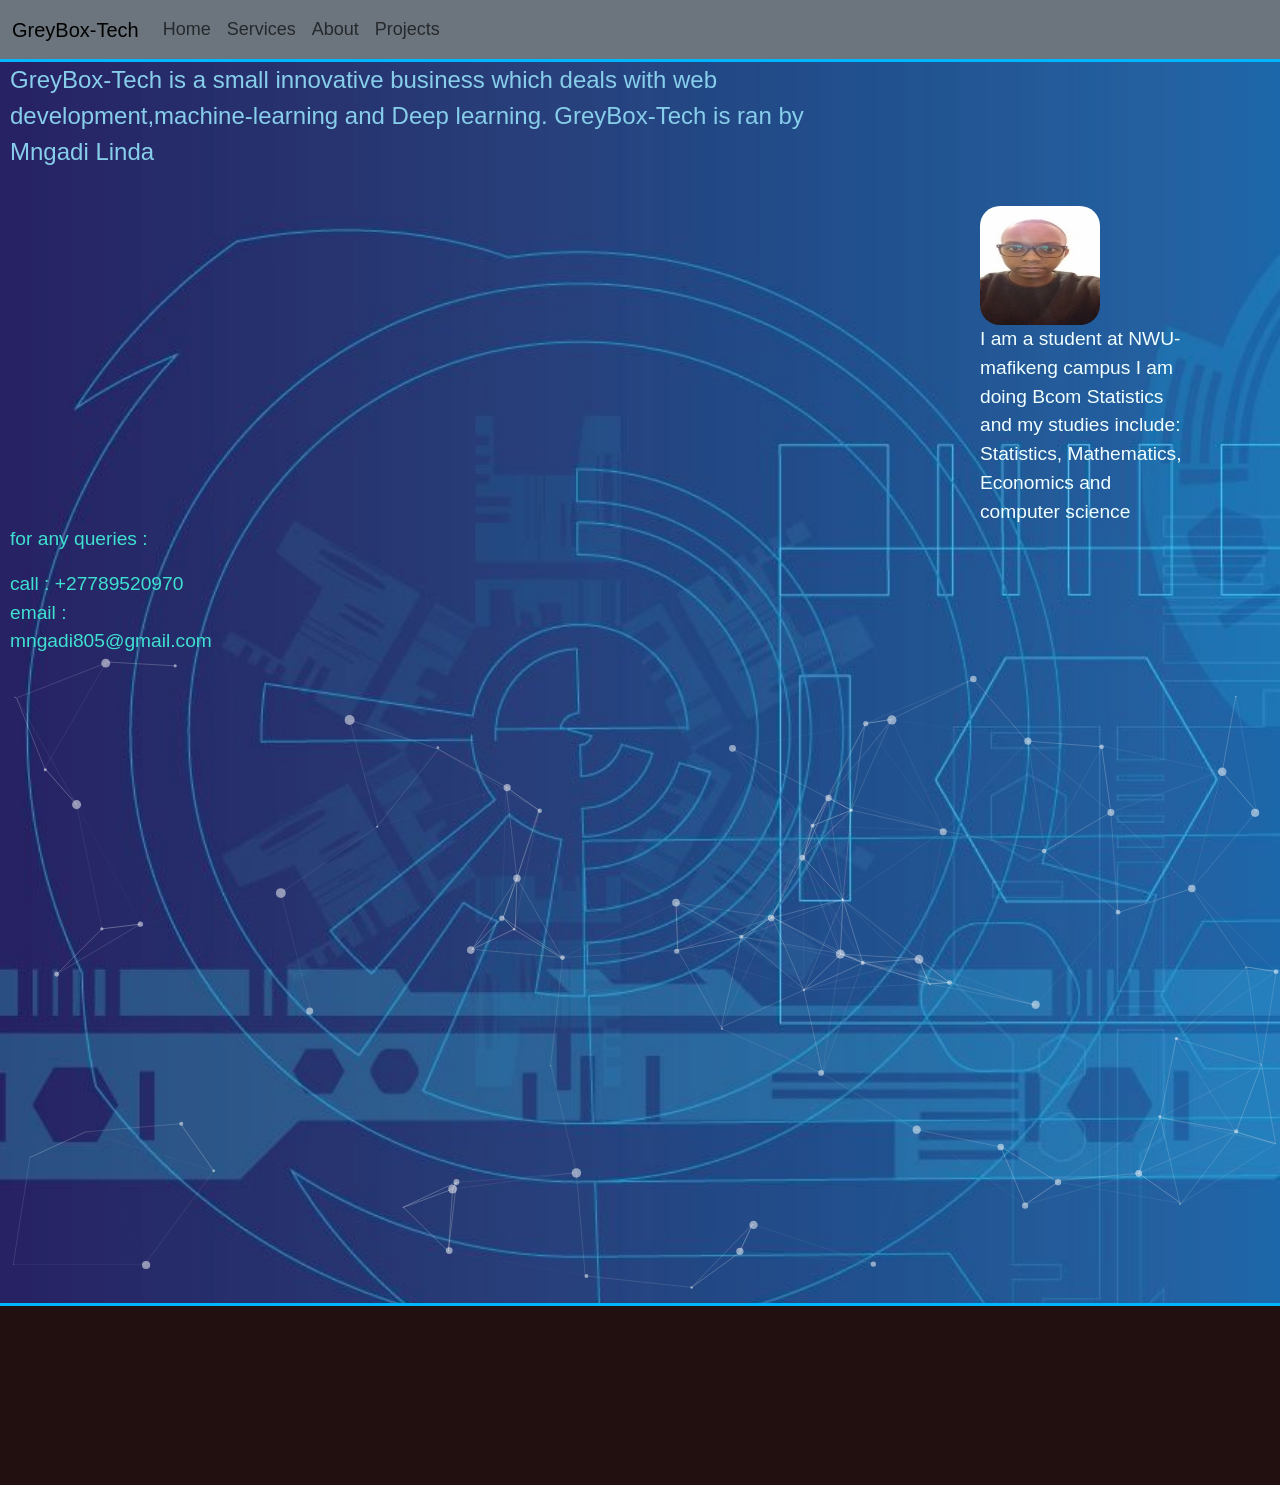
<file: about.html>
<!DOCTYPE html>
<html lang="en">
<head>
    <meta charset="UTF-8">
    <meta http-equiv="X-UA-Compatible" content="IE=edge">
    <meta name="viewport" content="width=device-width, initial-scale=1.0">
    <title>GreyBox-Tech</title>
    <link href="https://cdn.jsdelivr.net/npm/bootstrap@5.1.3/dist/css/bootstrap.min.css" rel="stylesheet" integrity="sha384-1BmE4kWBq78iYhFldvKuhfTAU6auU8tT94WrHftjDbrCEXSU1oBoqyl2QvZ6jIW3" crossorigin="anonymous">
    <link href="/styles/index.css" rel="stylesheet" type="text/css">
  </head>
<body>
    <nav class="navbar navbar-expand-lg navbar-light bg-secondary" id="nav_bar">
        <div class="container-fluid">
          <a class="navbar-brand" href="index.html">GreyBox-Tech</a>
          <button class="navbar-toggler" type="button" data-bs-toggle="collapse" data-bs-target="#navbarSupportedContent" aria-controls="navbarSupportedContent" aria-expanded="false" aria-label="Toggle navigation">
            <span class="navbar-toggler-icon"></span>
          </button>
          <div class="collapse navbar-collapse" id="navbarSupportedContent">
            <ul class="navbar-nav me-auto mb-2 mb-lg-0" id="activity">
              <li class="nav-item">
                <a class="nav-link" aria-current="page" href="/html/index.html">Home</a>
              </li>
              <li class="nav-item">
                <a class="nav-link" href="/html/services.html">Services</a>
              </li>
              <li class="nav-item ">
                <a class="nav-link " href="/html/about.html">
                  About
                </a>
              </li>
              <li class="nav-item">
                <a class="nav-link" href="/html/projects.html">Projects</a>
              </li>
            </ul>
          </div>
        </div>
      </nav>
    <section class="particles-js">
        <div id="particles-js">
            <p class="abt-GBT">
              GreyBox-Tech is a small innovative business which deals with web development,machine-learning and Deep learning.
              GreyBox-Tech is ran by Mngadi Linda
            </p>
            <img id="myimage" src="/pictures/20210216_214416-1.jpg" height="119px" width="120px">
            <aside class="one">
              I am a student at NWU-mafikeng campus
              I am doing Bcom Statistics and my studies include:
               Statistics, Mathematics, Economics and computer science
            </aside>
            <aside class="two">
              <p>for any queries :</p>   
              call : +27789520970    
              email : mngadi805@gmail.com
            </aside>
        </div>
    </section>
    <script src="https://cdn.jsdelivr.net/npm/bootstrap@5.1.3/dist/js/bootstrap.bundle.min.js" integrity="sha384-ka7Sk0Gln4gmtz2MlQnikT1wXgYsOg+OMhuP+IlRH9sENBO0LRn5q+8nbTov4+1p" crossorigin="anonymous"></script>
    <script src="/js/particles.js"></script>
    <script src="/js/app.js"></script>
</body>
<footer id="bggf" class="bg-something">
  <section id="footer" class="py-5">
    <div class="container text-center">
      <a href="https://twitter.com/LindaMngadi4?t=LuN89OqlTzts5tzGcXyzTg&s=08" class="twitter"></a>
      <a href="https://www.linkedin.com/in/linda-mngadi-17761117a" class="linkedin"></a>
      <a href="https://m.facebook.com/linda.mngadi.5" class="facebook"></a>
    </div>
  </section>
</footer>
</html>
</file>
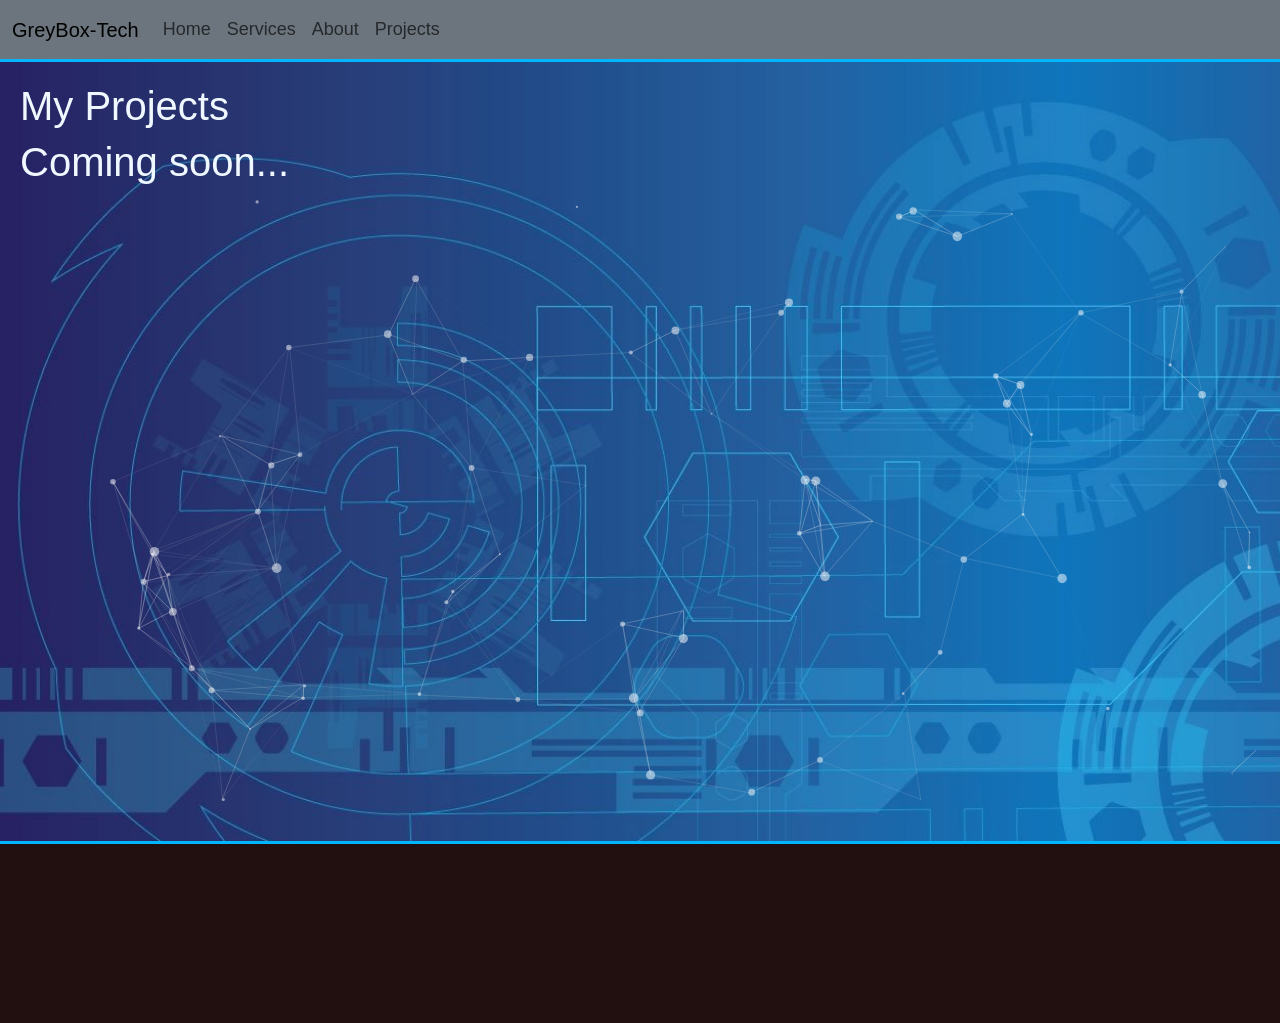
<file: projects.html>
<!DOCTYPE html>
<html lang="en">
<head>
    <meta charset="UTF-8">
    <meta http-equiv="X-UA-Compatible" content="IE=edge">
    <meta name="viewport" content="width=device-width, initial-scale=1.0">
    <title>GreyBox-Tech</title>
    <link href="https://cdn.jsdelivr.net/npm/bootstrap@5.1.3/dist/css/bootstrap.min.css" rel="stylesheet" integrity="sha384-1BmE4kWBq78iYhFldvKuhfTAU6auU8tT94WrHftjDbrCEXSU1oBoqyl2QvZ6jIW3" crossorigin="anonymous">
    <link href="/styles/index.css" rel="stylesheet" type="text/css">
  </head>
<body>
    <nav class="navbar navbar-expand-lg navbar-light bg-secondary" id="nav_bar">
        <div class="container-fluid">
          <a class="navbar-brand" href="index.html">GreyBox-Tech</a>
          <button class="navbar-toggler" type="button" data-bs-toggle="collapse" data-bs-target="#navbarSupportedContent" aria-controls="navbarSupportedContent" aria-expanded="false" aria-label="Toggle navigation">
            <span class="navbar-toggler-icon"></span>
          </button>
          <div class="collapse navbar-collapse" id="navbarSupportedContent">
            <ul class="navbar-nav me-auto mb-2 mb-lg-0" id="activity">
              <li class="nav-item">
                <a class="nav-link" aria-current="page" href="/html/index.html">Home</a>
              </li>
              <li class="nav-item">
                <a class="nav-link" href="/html/services.html">Services</a>
              </li>
              <li class="nav-item ">
                <a class="nav-link " href="/html/about.html">
                  About
                </a>
              </li>
              <li class="nav-item">
                <a class="nav-link" href="/html/projects.html">Projects</a>
              </li>
            </ul>
            
          </div>
        </div>
      </nav>
    <section class="A4">
        <div id="particles-js">
            <h1>My Projects</h1>
            <h1>Coming soon...</h1>
        </div>
    </section>



    <script src="https://cdn.jsdelivr.net/npm/bootstrap@5.1.3/dist/js/bootstrap.bundle.min.js" integrity="sha384-ka7Sk0Gln4gmtz2MlQnikT1wXgYsOg+OMhuP+IlRH9sENBO0LRn5q+8nbTov4+1p" crossorigin="anonymous"></script>
    <script src="/js/particles.js"></script>
    <script src="/js/app.js"></script>
</body>
<footer id="bggf" class="bg-something">
  <section id="footer" class="py-5">
    <div class="container text-center">
      <a href="https://twitter.com/LindaMngadi4?t=LuN89OqlTzts5tzGcXyzTg&s=08" class="twitter"></a>
      <a href="https://www.linkedin.com/in/linda-mngadi-17761117a" class="linkedin"></a>
      <a href="https://m.facebook.com/linda.mngadi.5" class="facebook"></a>
    </div>
  </section>
</footer>
</html>
</file>
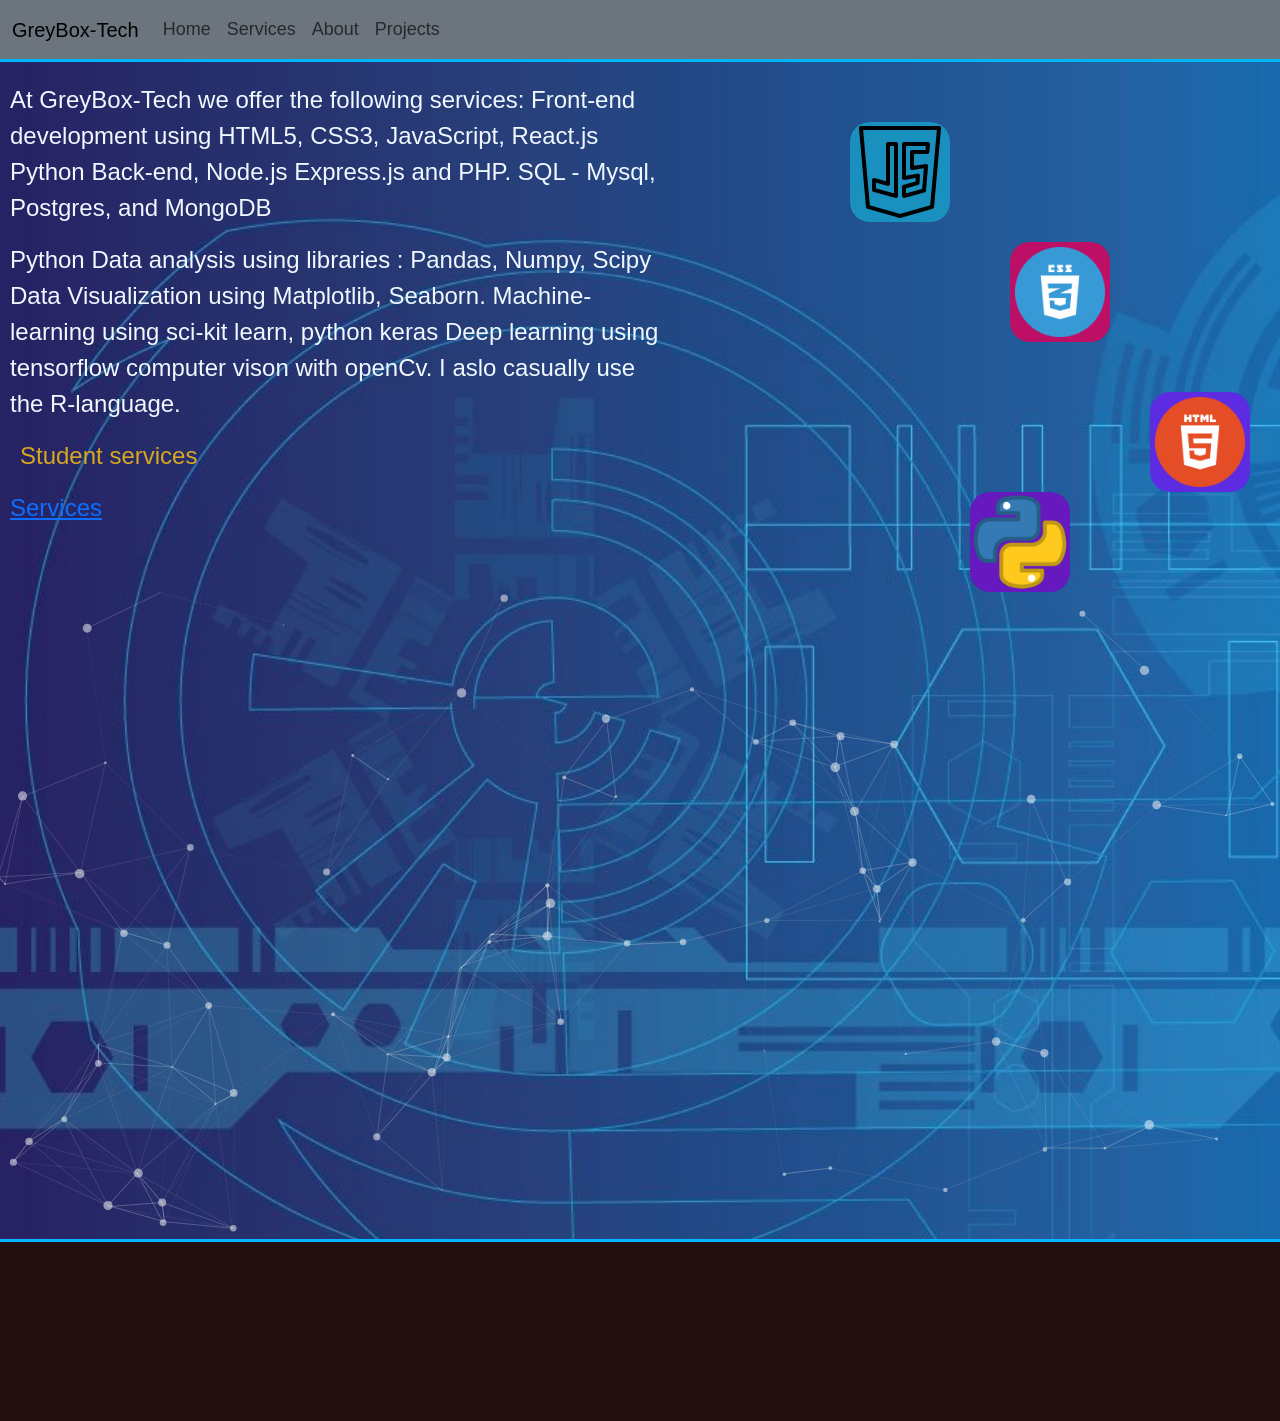
<file: services.html>
<!DOCTYPE html>
<html lang="en">
<head>
    <meta charset="UTF-8">
    <meta http-equiv="X-UA-Compatible" content="IE=edge">
    <meta name="viewport" content="width=device-width, initial-scale=1.0">
    <title>GreyBox-Tech</title>
    <link href="https://cdn.jsdelivr.net/npm/bootstrap@5.1.3/dist/css/bootstrap.min.css" rel="stylesheet" integrity="sha384-1BmE4kWBq78iYhFldvKuhfTAU6auU8tT94WrHftjDbrCEXSU1oBoqyl2QvZ6jIW3" crossorigin="anonymous">
    <link href="/styles/index.css" rel="stylesheet" type="text/css">
  </head>
<body>
    <nav class="navbar navbar-expand-lg navbar-light bg-secondary" id="nav_bar">
        <div class="container-fluid">
          <a class="navbar-brand" href="index.html">GreyBox-Tech</a>
          <button class="navbar-toggler" type="button" data-bs-toggle="collapse" data-bs-target="#navbarSupportedContent" aria-controls="navbarSupportedContent" aria-expanded="false" aria-label="Toggle navigation">
            <span class="navbar-toggler-icon"></span>
          </button>
          <div class="collapse navbar-collapse" id="navbarSupportedContent">
            <ul class="navbar-nav me-auto mb-2 mb-lg-0" id="activity">
              <li class="nav-item">
                <a class="nav-link" aria-current="page" href="/html/index.html">Home</a>
              </li>
              <li class="nav-item">
                <a class="nav-link" href="/html/services.html">Services</a>
              </li>
              <li class="nav-item ">
                <a class="nav-link " href="/html/about.html">
                  About
                </a>
              </li>
              <li class="nav-item">
                <a class="nav-link" href="/html/projects.html">Projects</a>
              </li>
            </ul>
            
          </div>
        </div>
      </nav>
    <section class="A2">
        <div id="particles-js">
            <p id="services">
              At GreyBox-Tech we offer the following services:
              Front-end development using HTML5, CSS3, JavaScript, React.js 
              Python Back-end, Node.js Express.js and PHP.
              SQL - Mysql, Postgres, and MongoDB
            </p>
            <aside id="hcpp">
              <img id="hccp1" src="/pictures/logo-2582748_1920.png" height="100px" width="100px">
              <img id="hccp2" src="/pictures/logo-2582747_1920.png" height="100px" width="100px">
              <img id="hccp3" src="/pictures/icons8-javascript-logo-100.png" height="100px" width="100px">
              <img id="hccp4" src="/pictures/4518857_python_icon.png" height="100px" width="100px">
            </aside>
            
            <p id="MLAI">
              Python Data analysis using libraries :
              Pandas, Numpy, Scipy
              Data Visualization using
              Matplotlib, Seaborn.
              Machine-learning using sci-kit learn, python keras Deep learning using tensorflow
              computer vison with openCv.
              I aslo casually use the R-language.
            </p>
            <aside id="student">
              <p id="student">Student services</p>
              <p>
                <a class="btn-btn btn-lg btn-info" href="/html/students.html">
                  Services
                </a>
              </p>
            </aside>
        </div>
    </section>
    <script src="https://cdn.jsdelivr.net/npm/bootstrap@5.1.3/dist/js/bootstrap.bundle.min.js" integrity="sha384-ka7Sk0Gln4gmtz2MlQnikT1wXgYsOg+OMhuP+IlRH9sENBO0LRn5q+8nbTov4+1p" crossorigin="anonymous"></script>
    <script src="/js/particles.js"></script>
    <script src="/js/app.js"></script>
</body>
<footer id="bggf" class="bg-something">
  <section id="footer" class="py-5">
    <div class="container text-center">
      <a href="https://twitter.com/LindaMngadi4?t=LuN89OqlTzts5tzGcXyzTg&s=08" class="twitter"></a>
      <a href="https://www.linkedin.com/in/linda-mngadi-17761117a" class="linkedin"></a>
      <a href="https://m.facebook.com/linda.mngadi.5" class="facebook"></a>
    </div>
  </section>
</footer>
</html>
</file>
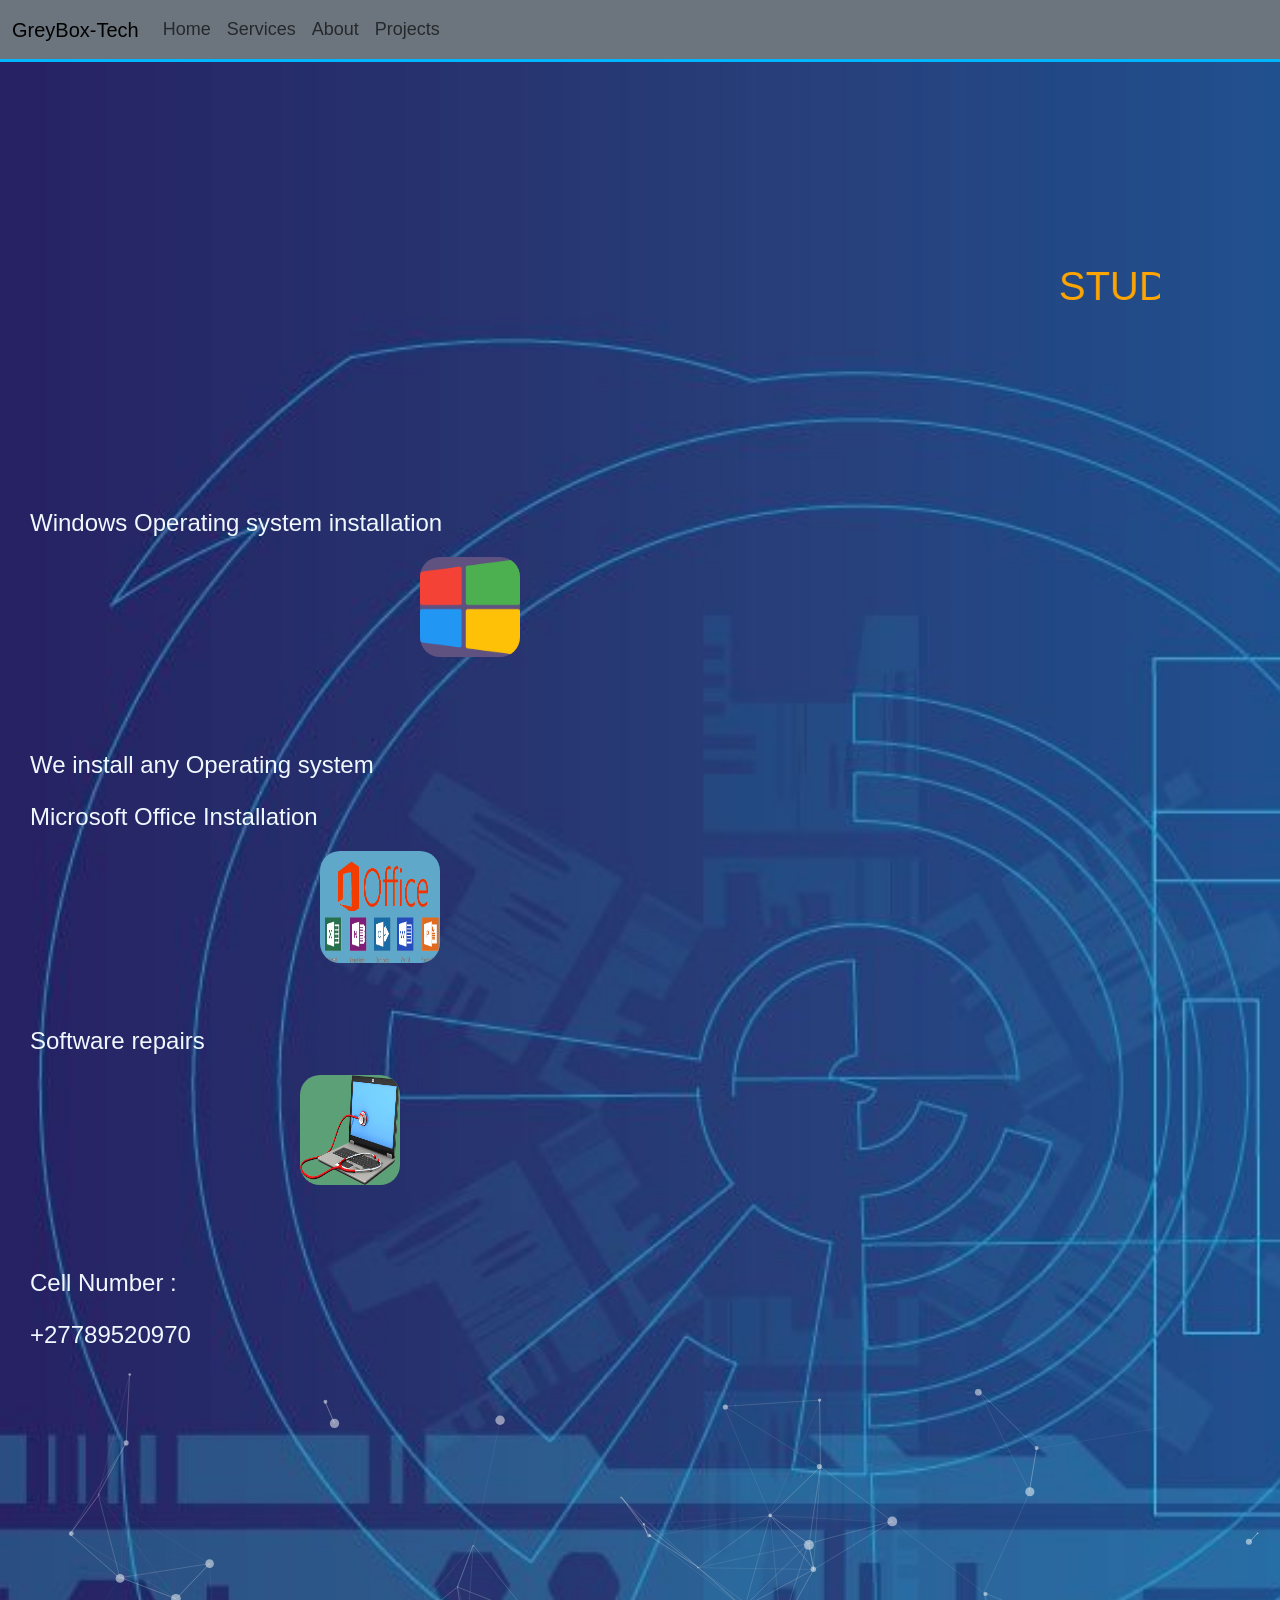
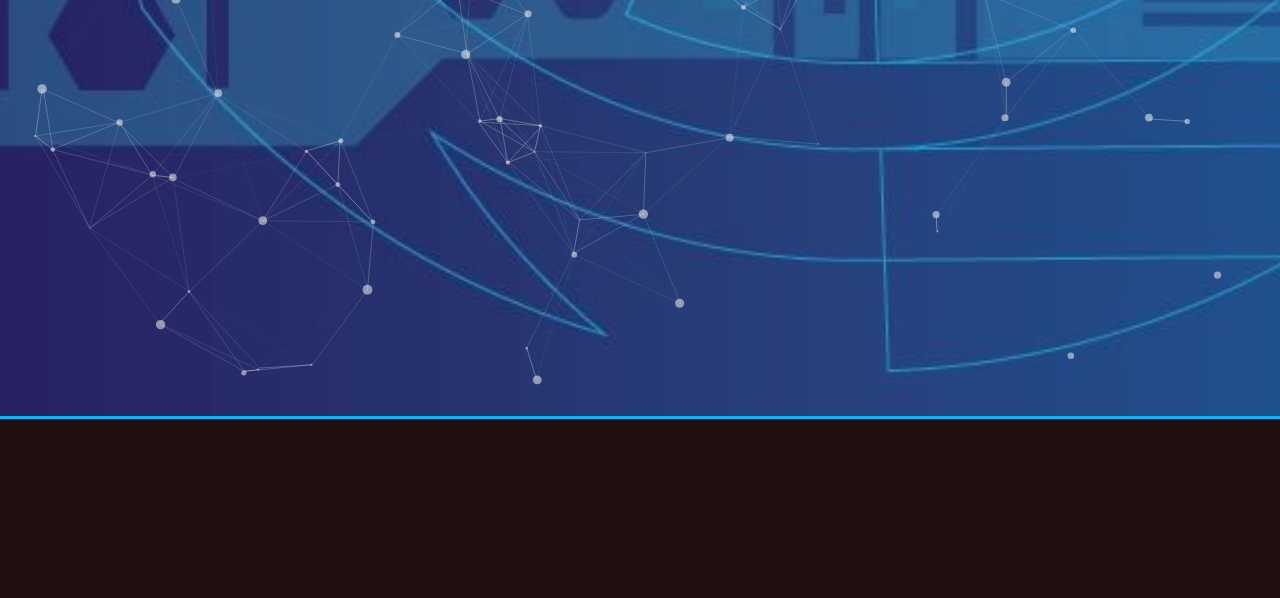
<file: students.html>
<!DOCTYPE html>
<html lang="en">
<head>
    <meta charset="UTF-8">
    <meta http-equiv="X-UA-Compatible" content="IE=edge">
    <meta name="viewport" content="width=device-width, initial-scale=1.0">
    <title>GreyBox-Tech</title>
    <link href="https://cdn.jsdelivr.net/npm/bootstrap@5.1.3/dist/css/bootstrap.min.css" rel="stylesheet" integrity="sha384-1BmE4kWBq78iYhFldvKuhfTAU6auU8tT94WrHftjDbrCEXSU1oBoqyl2QvZ6jIW3" crossorigin="anonymous">
    <link href="/styles/index.css" rel="stylesheet" type="text/css">
  </head>
<body>
    <nav class="navbar navbar-expand-lg navbar-light bg-secondary" id="nav_bar">
        <div class="container-fluid">
          <a class="navbar-brand" href="index.html">GreyBox-Tech</a>
          <button class="navbar-toggler" type="button" data-bs-toggle="collapse" data-bs-target="#navbarSupportedContent" aria-controls="navbarSupportedContent" aria-expanded="false" aria-label="Toggle navigation">
            <span class="navbar-toggler-icon"></span>
          </button>
          <div class="collapse navbar-collapse" id="navbarSupportedContent">
            <ul class="navbar-nav me-auto mb-2 mb-lg-0" id="activity">
              <li class="nav-item">
                <a class="nav-link" aria-current="page" href="/html/index.html">Home</a>
              </li>
              <li class="nav-item">
                <a class="nav-link" href="/html/services.html">Services</a>
              </li>
              <li class="nav-item ">
                <a class="nav-link " href="/html/about.html">
                  About
                </a>
              </li>
              <li class="nav-item">
                <a class="nav-link" href="/html/projects.html">Projects</a>
              </li>
            </ul>
          </div>
        </div>
      </nav>
    <section class="A4" id="particles-js">
        <div id="hello">
          <marquee id="type_effect"> <h1>STUDENT SERVICES</h1></marquee>
        </div>
        <p id="MLAI">Windows Operating system installation</p><img id="ssp1" src="/pictures/windows.png" width="100px" height="100px">
        <p id="MLAI">We install any Operating system</p>
        <p id="MLAI">Microsoft Office Installation</p><img id="ssp2" src="/pictures/kindpng_825434.png" width="120px" height="112px">
        <p id="MLAI">Software repairs</p><img id="ssp3" src="/pictures/pngfind.com-computer-repair-png-1355875.png" width="100px" height="110px">
        <p id="MLAI">Cell Number :</p>
        <p id="MLAI"> +27789520970</p>
        
    </section>


    <script src="https://cdn.jsdelivr.net/npm/bootstrap@5.1.3/dist/js/bootstrap.bundle.min.js" integrity="sha384-ka7Sk0Gln4gmtz2MlQnikT1wXgYsOg+OMhuP+IlRH9sENBO0LRn5q+8nbTov4+1p" crossorigin="anonymous"></script>
    <script src="/js/particles.js"></script>
    <script src="/js/app.js"></script>
</body>
<footer id="bggf" class="bg-something">
  <section id="footer" class="py-5">
    <div class="container text-center">
      <a href="https://twitter.com/LindaMngadi4?t=LuN89OqlTzts5tzGcXyzTg&s=08" class="twitter"></a>
      <a href="https://www.linkedin.com/in/linda-mngadi-17761117a" class="linkedin"></a>
      <a href="https://m.facebook.com/linda.mngadi.5" class="facebook"></a>
    </div>
  </section>
</footer>
</html>
</file>
<file: styles/index.css>
body{
    font-family: Arial, Helvetica, sans-serif ;
    background-color: rgb(73, 4, 185);
    background: url("/styles/geometric-1732847.jpg");
    background-size: cover;
}
nav{
    position: sticky;
}
#nav_bar{
    border-bottom: rgb(0, 183, 255) 3px solid;
    font-size: large;
    background-color: gray;
    position: sticky;
}
#activity :hover{
    color: orange;
    border-top: orange 1px solid;
}
#type_effect{
    font-size:xx-large;
    color: orange;
    padding: 0;
    margin: 180px 100px;
}
#myimage{
    border-radius: 20px;
    margin-left: 980px;
    margin-top: 20px;
}
.one{
    margin-left: 980px;
    color: azure;
    font-size: larger;
    height: 200px;
    width: 210px;
}
.two{
    font-size: larger;
    color: turquoise;
    width: 183px;
    margin-left: 10px;
}
.abt-GBT{
    font-size: x-large;
    width: 850px;
    color: skyblue;
    margin-left: 10px;
}
#services{
    margin-top: 20px;
    width: 650px;
    font-size: x-large;
    /*color: rgb(132, 71, 212);*/
    color :aliceblue;
    margin-left: 10px;
    /*border: black 2px solid;*/
}
#MLAI{
    width: 650px;
    font-size: x-large;
    /*color: rgb(132, 71, 212);*/
    color :aliceblue;
    margin-left: 10px;
}
#hccp1{
    border-radius: 20px /*solid rgb(134, 29, 231)*/;
    float: right;
    margin-top: 150px;
    margin-right: 30px;
    background-color: rgb(93, 44, 226);
}
#hccp2{
    border-radius: 20px /*solid black*/;
    float:right;
    margin-bottom: 50px;
    margin-right: 40px;
    background-color: rgb(190, 15, 103);
}
#hccp3{
    border-radius: 20px /*solid black*/;
    float: right;
    margin-top: -120px;
    margin-right: 60px;
    background-color: rgb(25, 144, 190);
}
#hccp4{
    border-radius: 20px /*solid black*/;
    float: right;
    margin-top: 250px;
    margin-right: -60px;
    background-color: rgb(102, 25, 190);
}
#form{
    color: aliceblue;
    margin-top: -120px;
    margin-left: 20px;
}
#particles-js{
    position: sticky;
}
#student{
    font-size: x-large;
    color: rgb(216, 167, 33);
    margin-left: 10px;
}
.A4{
    color: aliceblue;
    margin: 20px;

}

#ssp1{
    margin-left: 400px;
    margin-bottom: 90px;
    background-color: rgb(95, 81, 128);
    border-radius: 20px ;
}
#ssp2{
    margin-left: 300px;
    margin-bottom: 60px;
    background-color: rgb(96, 168, 202);
    border-radius: 20px ;
}
#ssp3{
    margin-left: 280px;
    margin-bottom: 80px;
    background-color: rgb(92, 160, 120);
    border-radius: 20px ;
}
/*********************---------------STOLEN CODES-----------************************/

#footer .twitter {
    background-image: url(http://manstyle.coralixthemes.com/dark/img/dark/icons/footer-icons.png);
    background-repeat: no-repeat;
    background-position: 0 0;
  }
  #footer .linkedin {
    background-image: url(http://manstyle.coralixthemes.com/dark/img/dark/icons/footer-icons.png);
    background-repeat: no-repeat;
    background-position: -78px 0;
  }
  #footer .facebook {
    background-image: url(http://manstyle.coralixthemes.com/dark/img/dark/icons/footer-icons.png);
    background-repeat: no-repeat;
    background-position: -233px 0;
  }
  #footer a {
    height: 56px;
    width: 56px;
    display: inline-block;
    margin: 10px;
  }
  #footer a:hover {
    transition: all 0.3s ease-out;
    -webkit-transition: all 0.3s ease-out;
  }
  #footer .twitter:hover {
    background-position: 0 -56px;
  }
  #footer .facebook:hover {
    background-position: -233px -56px;
  }
  
  #footer .linkedin:hover {
    background-position: -78px -56px;
  }
  #bggf{
      border-top: rgb(0, 183, 255) 3px solid;
      background-color: rgb(34, 15, 15);
  }




/***************-------------SMALL DEVICES-------------*****************/
@media screen and (max-width: 700px){
    body{
        font-family: Arial, Helvetica, sans-serif ;
        background-color: rgb(73, 4, 185);
        background: url("/styles/geometric-1732847.jpg");
        background-size: cover;
    }
    #nav_bar{
        border-bottom: orange 3px solid;
        font-size: large;
    }
    #activity :hover{
        color: orange;
        border-top: orange 1px solid;
    }
    #services{
        font-size: 18px;
        width: 200px;
    }
    #MLAI{
        font-size: 18px;
        width: 200px;
    }
    #hccp1{
        margin-top: -170px;
        width: 80px;
        height: 80px;
    }
    #hccp2{
        margin-top: 90px;
        width: 80px;
        height: 80px;
    }
    #hccp3{
        float: right;
        margin-top: -20px;
        margin-right: -70px;
        width: 80px;
        height: 80px;
    }
    #hccp4{
        float: right;
        margin-top: 230px;
        margin-right: -70px;
        width: 80px;
        height: 80px;
    }
    .abt-GBT{
        font-size: 18px;
        width: 200px;
        margin: 10px 10px;
    }
    #myimage{
        margin: 30px 220px;
    }
    .one{
        font-size: 15px;
        margin: 10px 130px;
    }
    .A4{
        color: aliceblue;
    }

}
</file>
